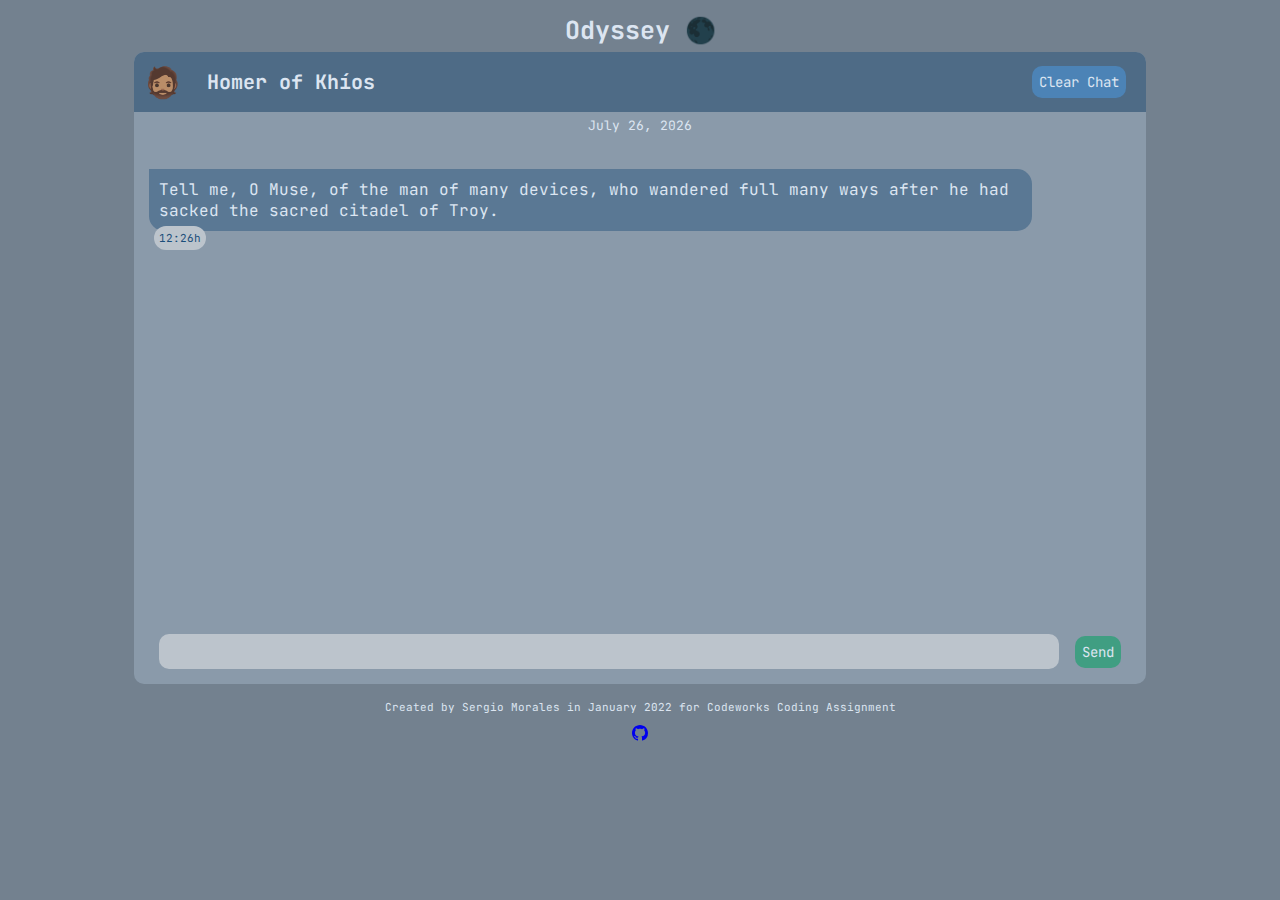
<file: index.html>
<!DOCTYPE html>
<html lang="en">
<head>
  <meta charset="UTF-8">
  <meta http-equiv="X-UA-Compatible" content="IE=edge">
  <meta name="viewport" content="width=device-width, initial-scale=1.0, maximum-scale=1.0, user-scalable=no">
  <title>Odyssey Chat &#127761;</title>
  <link rel="stylesheet" href="style.css">
  <script defer src="https://ajax.googleapis.com/ajax/libs/jquery/2.1.4/jquery.min.js"></script>  
  <script defer src="app.js"></script>
</head>
<body>
  <!-- Main application -->
  <main>
    <!-- App name -->
    <div id="app-name"><strong>Odyssey &#127761;</strong></div>
    <!-- Chat -->
    <div id=chat-wrapper>
      <div id="computer-name">
        <div id="profile-picture">🧔🏽</div>
        <div id="profile-name"><strong>Homer of Khíos</strong></div>
        <button id="clear-chat" class="basic-button"> Clear Chat </button>
      </div>
      <div id="session-date-wrapper"></div>
      <div id="message-log">
        <!-- Messages appended here -->
        <div id="end-of-messages-wrapper"></div>
      </div>
      <!-- User input form -->
      <div class="user-input-wrapper">
        <form id="user-form" action="">
          <input type="text" name="user-input" id="user-input">
          <input type="submit" value="Send" name="submit" id="submit" class="basic-button">
        </form>
      </div>
    </div>
  </main>
  <!-- Footer -->
  <footer>
    <p>Created by Sergio Morales in January 2022 for Codeworks Coding Assignment</p>
    <a href="https://github.com/deliso/chat-app"><svg xmlns="http://www.w3.org/2000/svg" width="16" height="16" fill="currentColor" class="bi bi-github" viewBox="0 0 16 16">
      <path d="M8 0C3.58 0 0 3.58 0 8c0 3.54 2.29 6.53 5.47 7.59.4.07.55-.17.55-.38 0-.19-.01-.82-.01-1.49-2.01.37-2.53-.49-2.69-.94-.09-.23-.48-.94-.82-1.13-.28-.15-.68-.52-.01-.53.63-.01 1.08.58 1.23.82.72 1.21 1.87.87 2.33.66.07-.52.28-.87.51-1.07-1.78-.2-3.64-.89-3.64-3.95 0-.87.31-1.59.82-2.15-.08-.2-.36-1.02.08-2.12 0 0 .67-.21 2.2.82.64-.18 1.32-.27 2-.27.68 0 1.36.09 2 .27 1.53-1.04 2.2-.82 2.2-.82.44 1.1.16 1.92.08 2.12.51.56.82 1.27.82 2.15 0 3.07-1.87 3.75-3.65 3.95.29.25.54.73.54 1.48 0 1.07-.01 1.93-.01 2.2 0 .21.15.46.55.38A8.012 8.012 0 0 0 16 8c0-4.42-3.58-8-8-8z"/>
    </svg></a>
  </footer>
</body>
</html>
</file>
<file: style.css>
@import url('https://fonts.googleapis.com/css2?family=JetBrains+Mono:ital,wght@0,400;0,700;0,800;1,400&display=swap');

:root {
    --main-font:'JetBrains Mono', monospace;
    --main-font-color: rgb(220, 229, 241);
}

.basic-button {
    padding: 5px;
    flex-shrink: 1;
    font-family: var(--main-font);
    font-size: 14px;
    color: rgb(220, 229, 241);
    border-color: transparent;
    border-radius: 10px;
}

body {
    height: 90vh;
    font-family: var(--main-font);
    color: var(--main-font-color);
    background-color: rgb(115, 129, 143);

}

#app-name {
    text-align: center;
    padding: 5px;
    font-size: 25px;
}

#chat-wrapper {
    display: flex;
    flex-direction: column;
    background-color: rgb(138, 154, 170);
}

#computer-name {
    padding: 10px;
    display: flex;
    justify-content: space-between;
    align-items: center;
    gap: 1rem; 
    font-size: 30px;
    background-color: rgb(78, 107, 134);
}

@media only screen and (min-width: 800px) {
    #chat-wrapper {
        width: 80%;
        margin-left: 10%;
        margin-right: 10%;
        border-radius: 10px;
    }
    #computer-name {
        border-top-left-radius: 10px;
        border-top-right-radius: 10px;
    }
}

#profile-name {
    margin-left: 1%;
    flex-grow: 1;
    font-size: 20px;

}

#clear-chat {
    margin-right: 1%;
    background-color:rgb(76, 131, 182);
}

#session-date-wrapper {
    padding: 5px;
    display: flex;
    justify-content: center;
    font-size: 13px;

}

#message-log {
    padding: 15px;
    max-height: 50vh;
    min-height: 50vh;
    overflow: auto;
}

::-webkit-scrollbar {
    width: 0;
}

.computer-message {
    width: fit-content;
    margin-top: 15px;
    margin-right:10%;
    padding: 10px;
    background-color:rgb(90, 120, 148);
    border-top-right-radius: 15px;
    border-bottom-left-radius: 15px;
    border-bottom-right-radius: 15px;
    
}

.user-message {
    width: fit-content;
    max-width: 90%;
    margin-top:15px;
    margin-left: auto;
    padding: 10px;
    text-align: right;
    word-wrap: break-word;
    background-color:rgb(64, 158, 130);        
    border-top-left-radius: 15px;
    border-bottom-left-radius: 15px;
    border-bottom-right-radius: 15px;

}

.computer-timestamp {
    width:fit-content;
    margin-top: -5px;
    margin-left: 5px;
    margin-right:10%;
    padding: 5px;
    font-size: 11px;
    color: rgb(27, 78, 122);
    background-color: rgb(188, 196, 204);
    border-radius: 15px;
    
}

.user-timestamp {
    width:fit-content;
    margin-top: -5px;
    margin-left: auto;
    margin-right: 5px;
    padding: 5px;
    font-size: 11px;
    color: rgb(27, 78, 122);
    background-color: rgb(188, 196, 204);
    border-radius: 15px;

}

.user-input-wrapper {
    padding: 15px;
    overflow: auto;
    border-bottom-left-radius: 10px;
    border-bottom-right-radius: 10px;
} 

#user-form {
    display:flex;
    width: 98%;
    margin-left: 1%;
    margin-right: 1%;
    gap: 1rem;
    align-content:stretch;
    align-items: center;
}

#user-input {
    min-width: 0;
    padding: 5px;
    flex-grow: 1;
    font-family: var(--main-font);
    font-size: 16px;
    color: rgb(27, 78, 122);
    background-color: rgb(188, 196, 204);
    border-color: transparent;
    border-radius: 10px;
    outline:none;
}

#submit {
    background-color:rgb(64, 158, 130);
}

/* Attribution: https://www.w3schools.com/howto/howto_css_animate_buttons.asp*/
#submit:hover {
    background-color: rgb(57, 145, 115);
    transform: translateY(2px);
}

#clear-chat:hover {
    background-color: rgb(69, 116, 160);
    transform: translateY(2px);
}

footer {
    padding-top: 5px;
    overflow: auto;
    display: block;
    clear:both;
    font-size: 11px;
    text-align: center;
}
</file>
